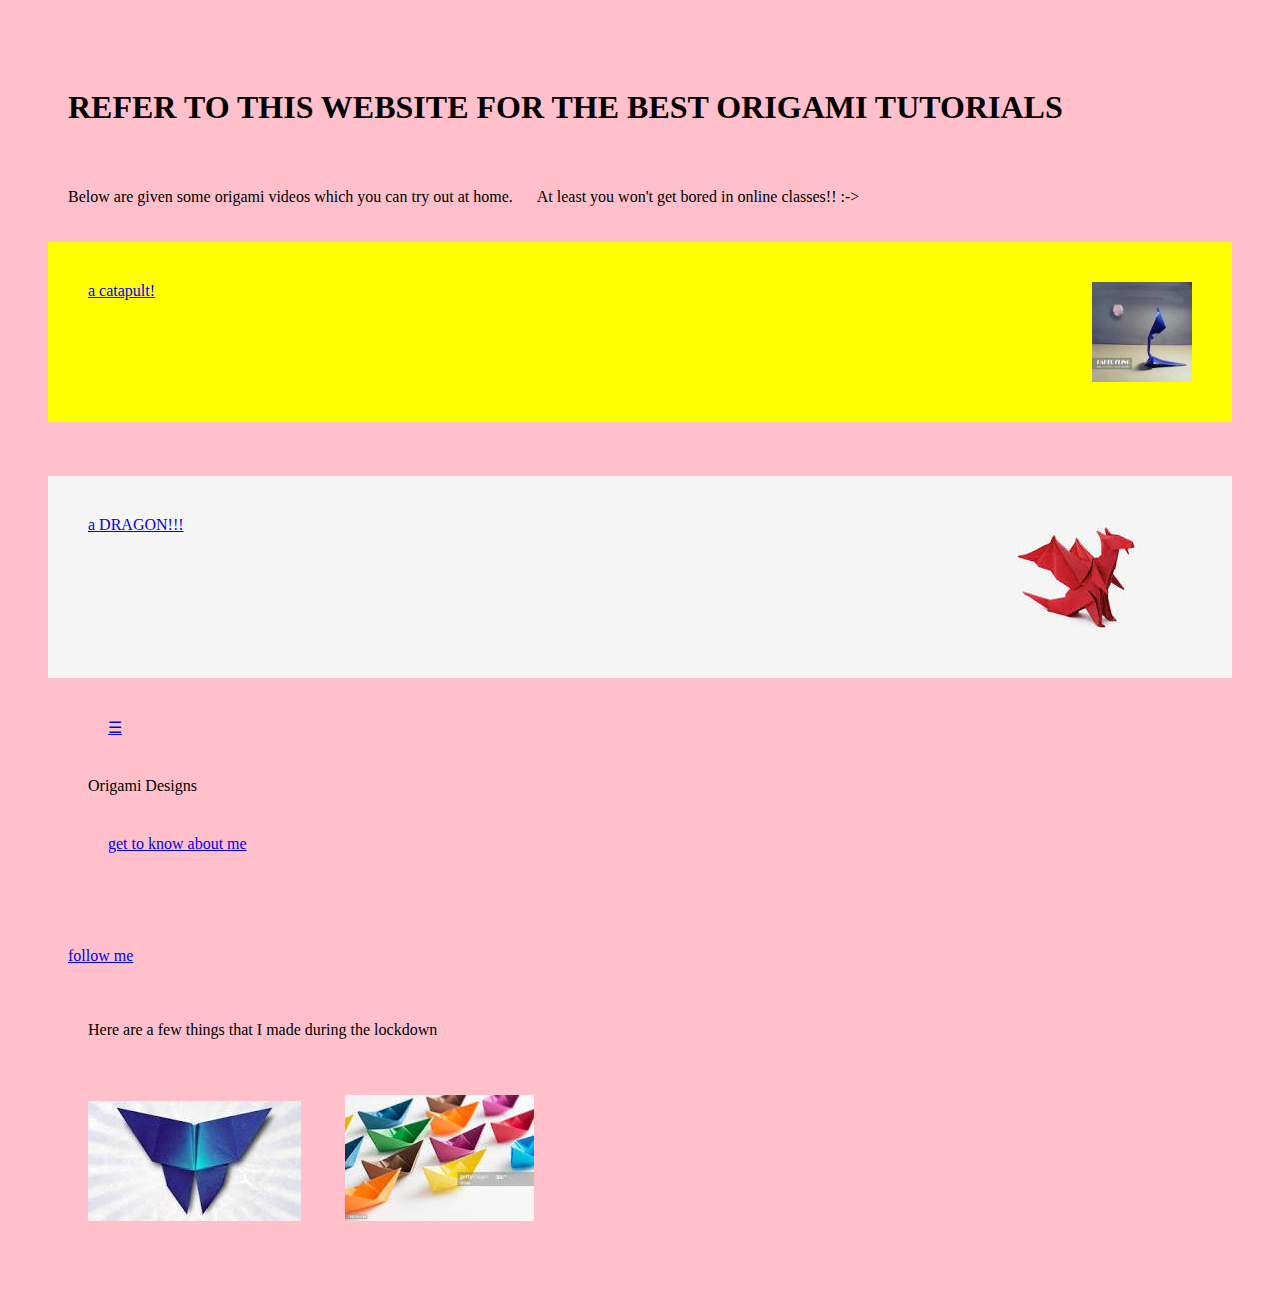
<file: index.html>
<!DOCTYPE HTML>
<html>
<head>
    <title> ORIGAMI DESIGNS  </title>
    <style>
        title {
            color: yellow;
        }

    </style>
    <link rel="stylesheet" type="text/css" href="styles.css">
</head>
<body>
    
        
    
    <h1> REFER TO THIS WEBSITE FOR THE BEST  ORIGAMI TUTORIALS  </h1>
        <p> Below are given some origami videos which you can try out at home. <break>
            At least you won't get bored in online classes!! :->
        
    </p>
    <div class = "header">
    <a href = "https://www.youtube.com/watch?v=WaLu_S6F-i0" target = "_blank">                  a catapult!         </a>
    <img src = "download.jfif" width = 100, height = 100/>
    </div>

        <br>
        <br>
        <br>


    <div class = "header2">
        
    <a href = "https://www.youtube.com/watch?v=8CmCKm20t5A" target = "_blank" >               a DRAGON!!!            </a>

    <img src = "dragon.jfif"/>
    </div>
    <div class="menu">
        <div ><a href ="#">☰</a></div>
        <div >Origami Designs</div>
        <div ><a href = "about.html" target = "_blank"> get to know about me </a></div>
        </div>
        
    
        <br>
        <br>
        <br>

    
    <a href = "followme.html" target = "_blank"> follow me</a>


    <div class = header3>

    
    <p> Here are a few things that I made during the lockdown </p>

    <img src = "idk.jfif"/>
    <img src = "boat.jfif"/>
    
    </div>  
   
    
</body>




</html>
</file>
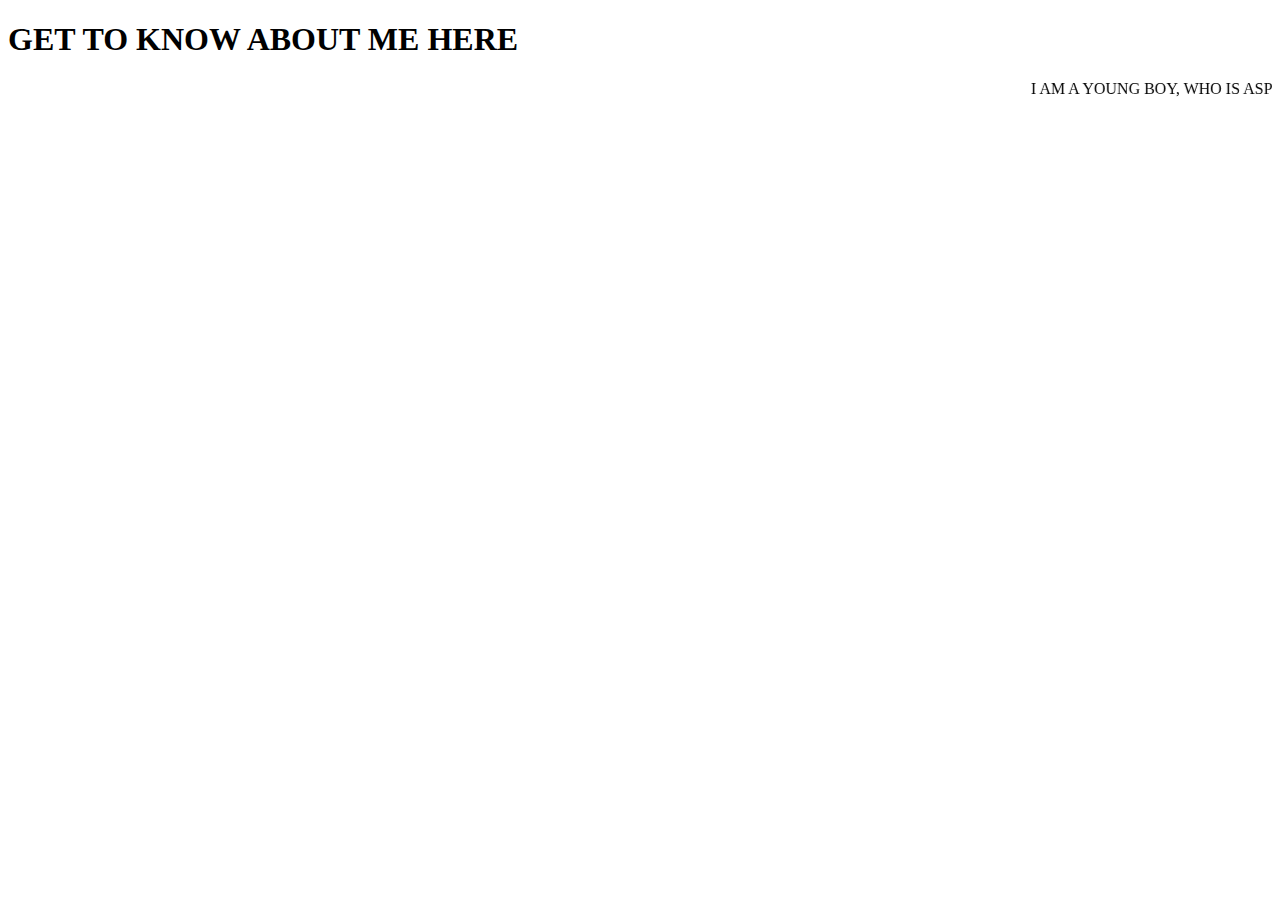
<file: about.html>
<!DOCTYPE HTML>
<html>
    <head>
        <title> about us </title>
    </head>

    <body>
        <h1> GET TO KNOW ABOUT ME HERE</h1>
            <p> 
                <marquee behavior = "scroll" scrollamount = "30">I AM A YOUNG BOY, WHO IS ASPIRING TO BECOME A CODER AND MAKE SOMETHING HELPFUL TO EVERYONE WITH MY CODING SKILLS.
            I LIKE CODING, AND GOT TO LEARN DEEPER ABOUT IT FROM WHITEHAT JR.</marquee>
        </p>
    </body>
</html>
</file>
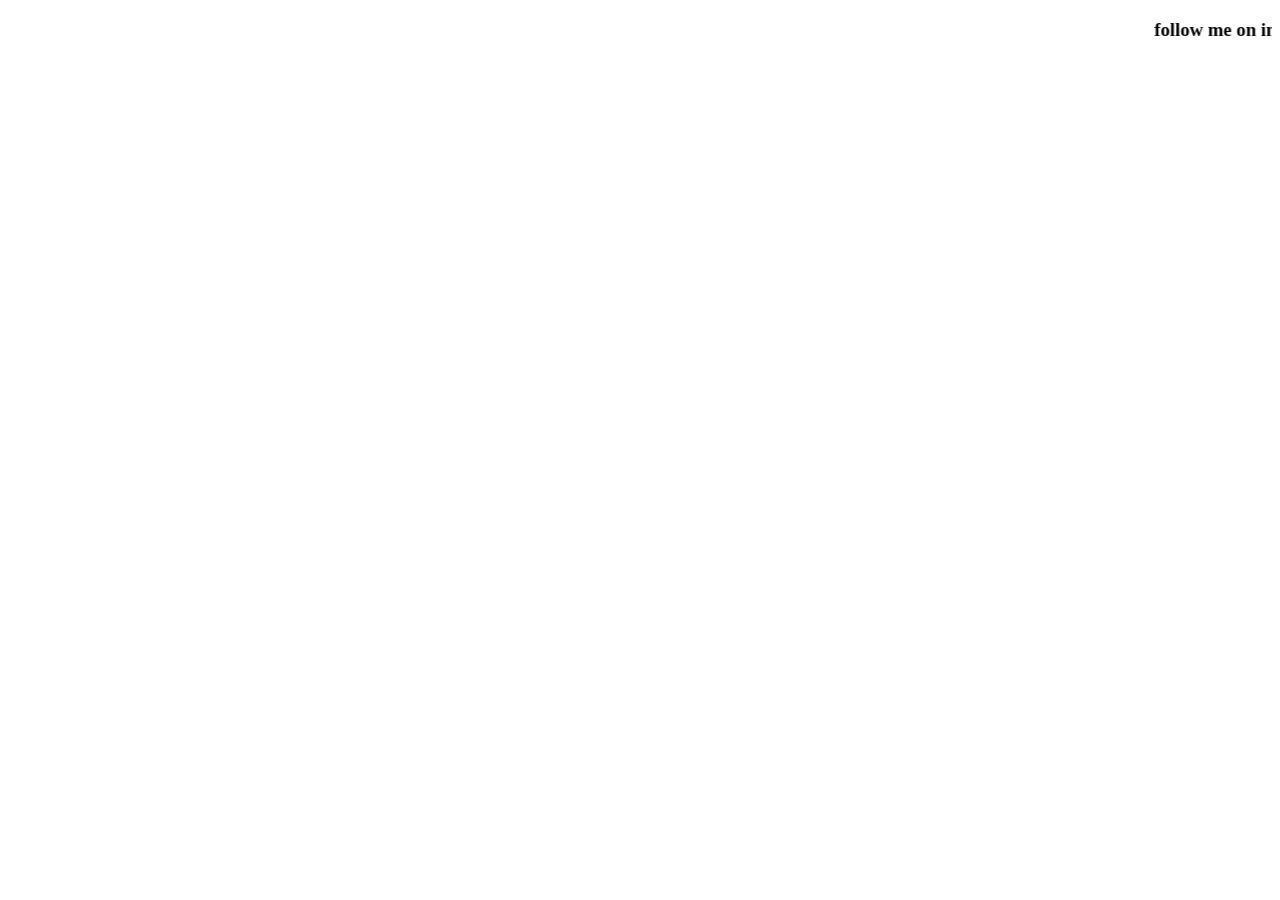
<file: followme.html>
<!DOCTYPE HTML>

<html>

<head> <title> FOLLOW ME </title></head>

<body> 
    <h3>
        <marquee behavior = "scroll" scrollamount = "15"> follow me on instagram, facebook and twitter. It is in your interest as you will get to know much more about coding :) </marquee>
        </h3>
</body>
</html>
</file>
<file: styles.css>
.header {
    background-color: yellow;
    display: flex;
    justify-content: space-between;
}
.header2 {
 background-color: whitesmoke;
 display: flex;
 justify-content: space-between;
}


body {
    background-color: pink;
}

* {
    padding: 20px;
}
</file>
